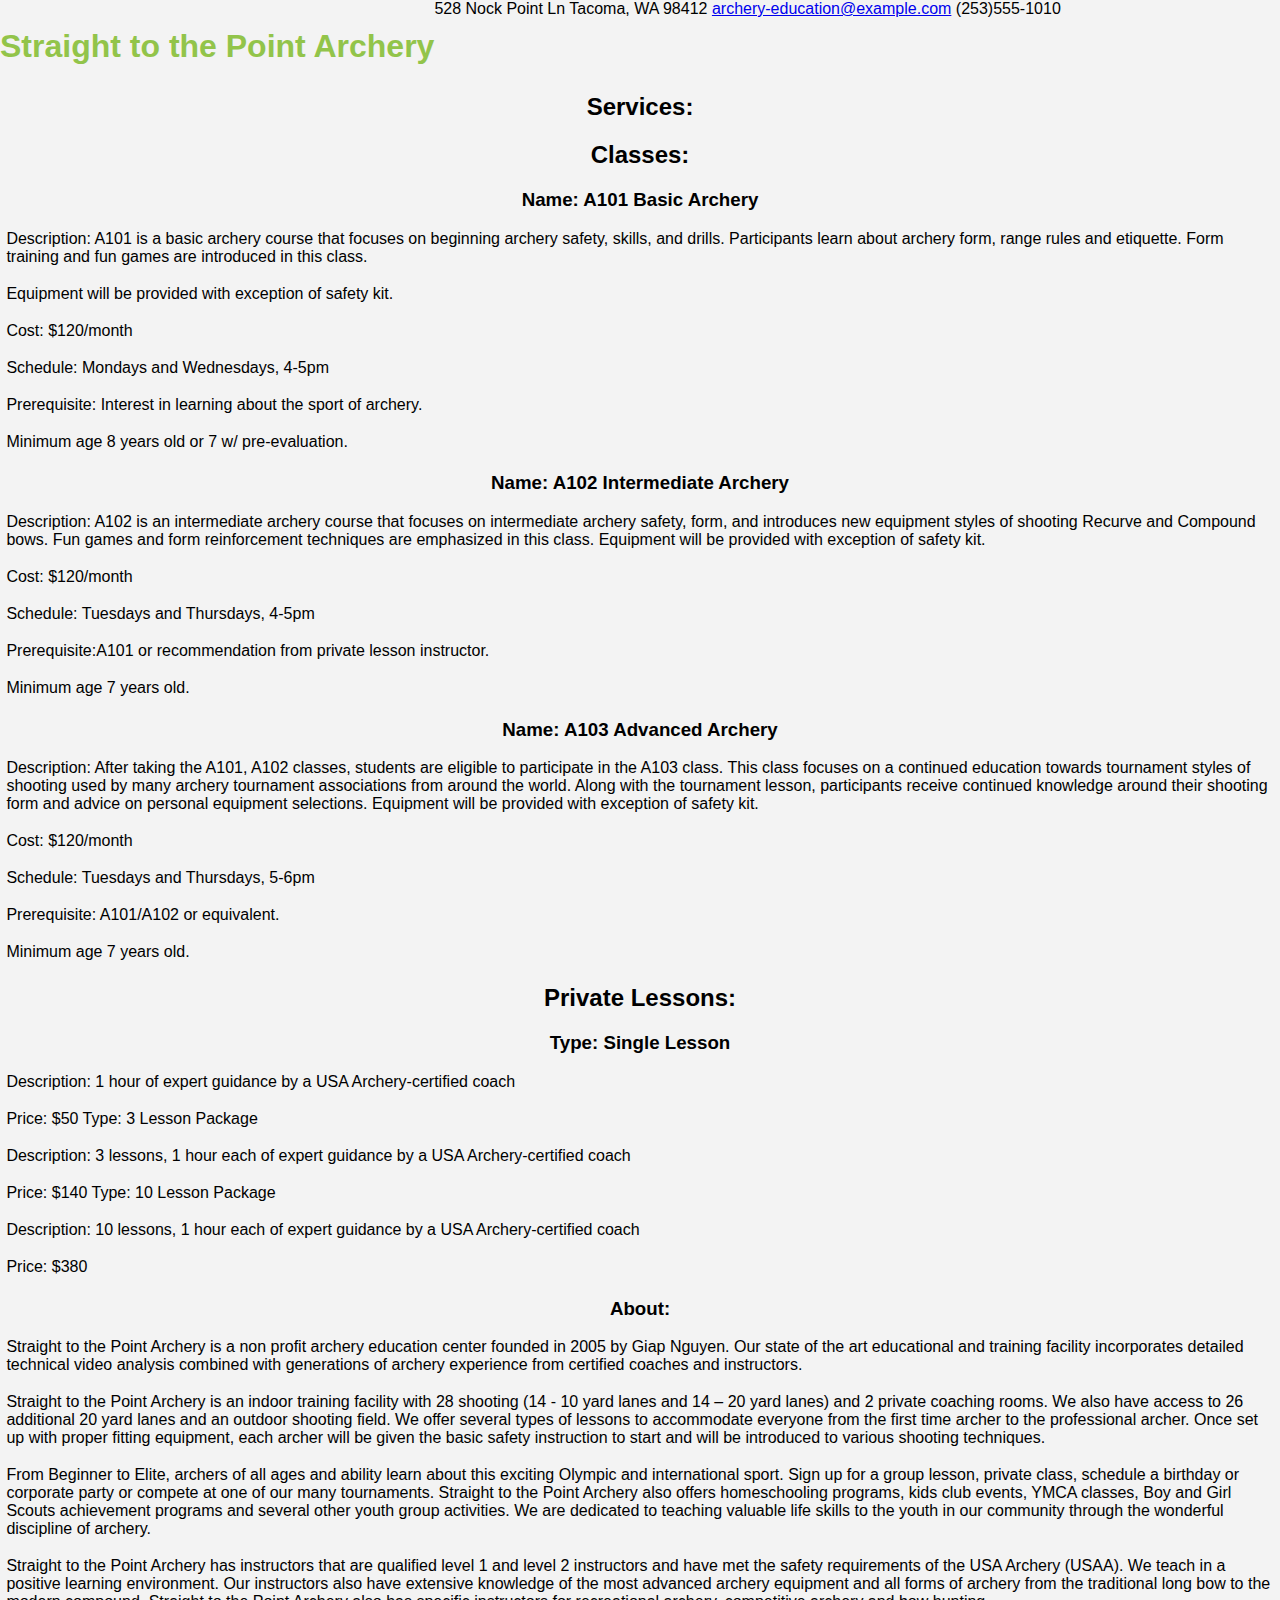
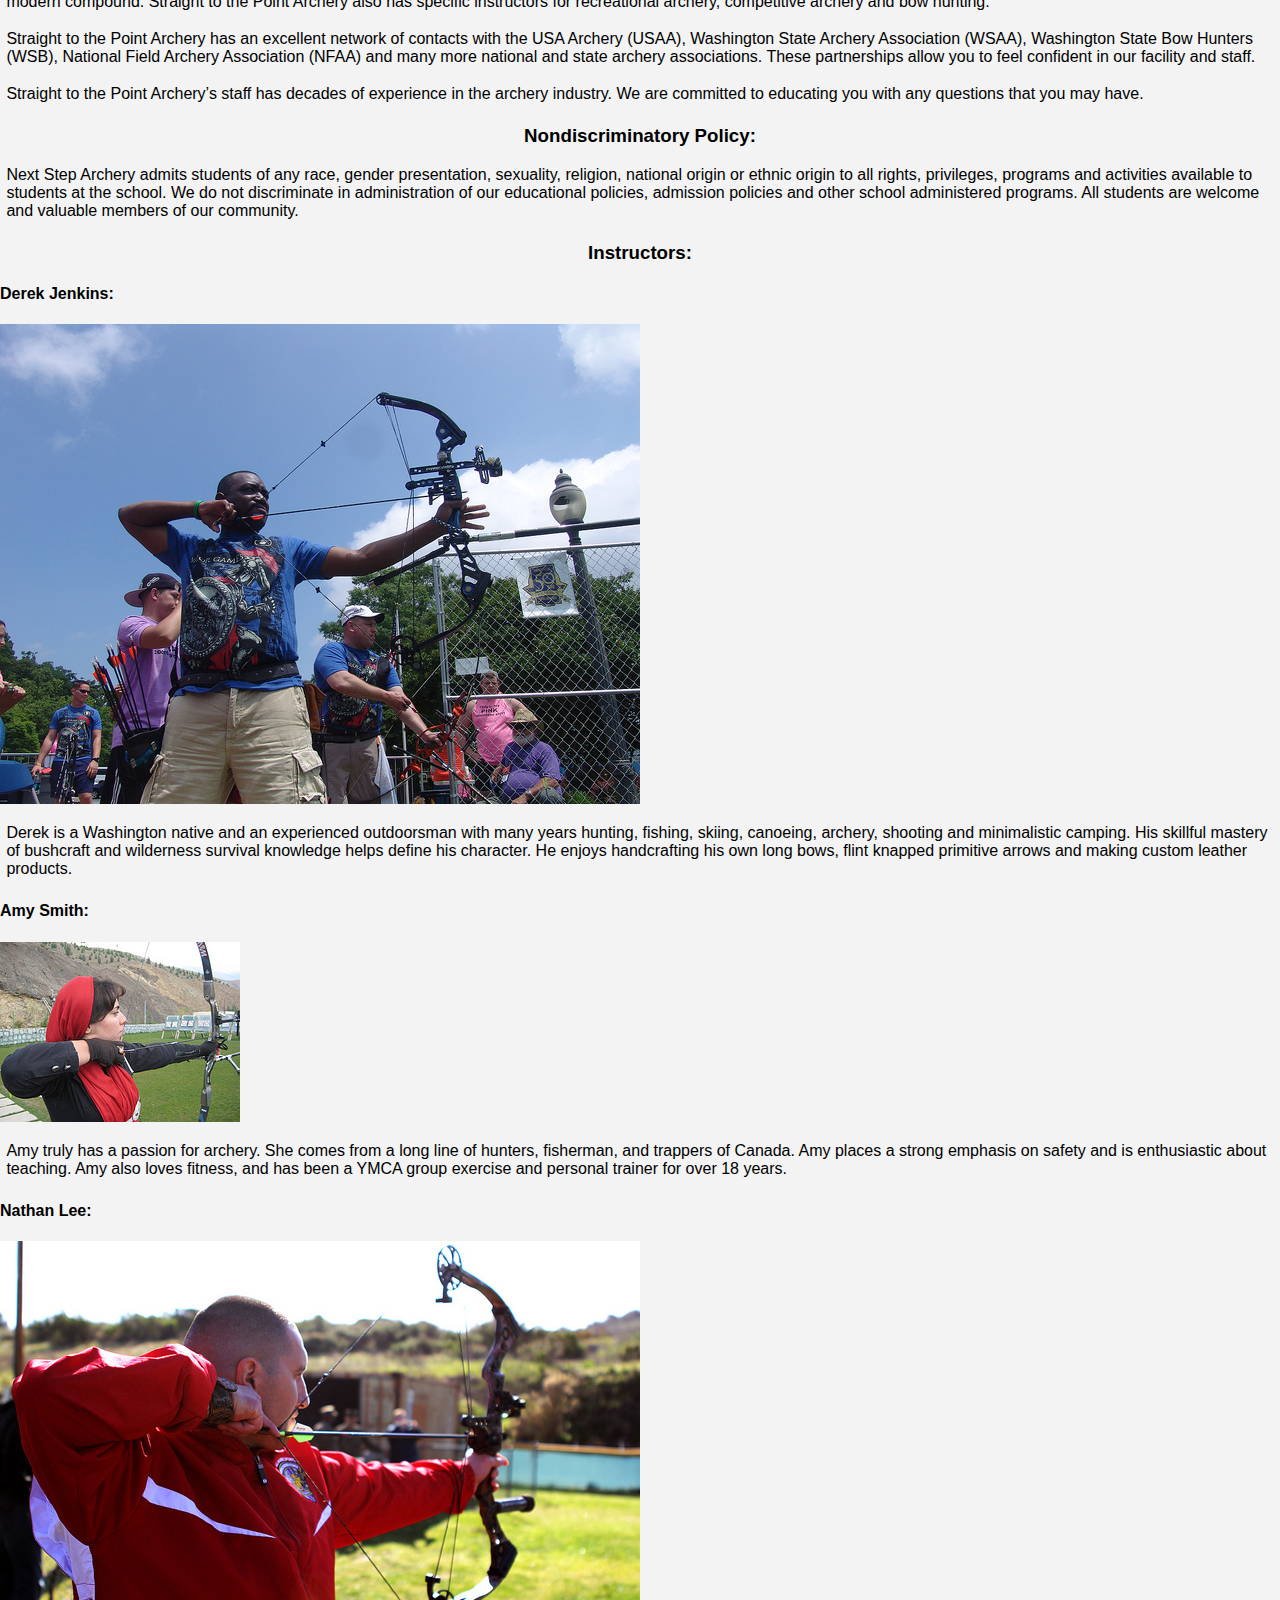
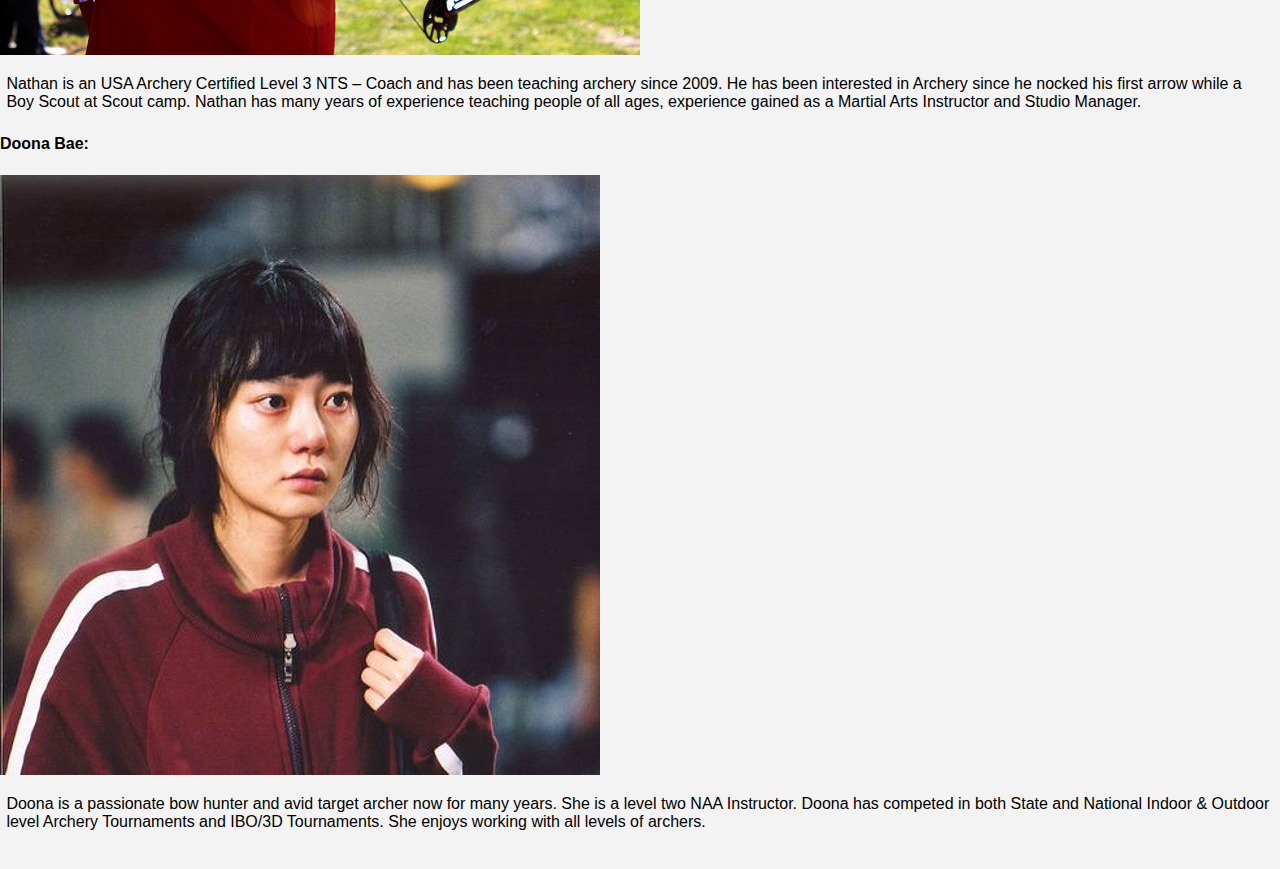
<file: index - Copy.html>
<!doctype html>
<html>
<head>
<meta charset="utf-8">
<title>Straight to the Point Archery</title>
<link href="styles/style.css" rel="stylesheet" type="text/css">
</head>
<body>
<h1>Straight to the Point Archery</h1>
528 Nock Point Ln
Tacoma, WA 98412
<a href="mailto:"archery-education@example.com"">archery-education@example.com</a> (253)555-1010
</header>
<div id="services">
  <h2>Services:</h2>
  <div id="classes">
    <h2>Classes: </h2>
    <h3>Name: A101 Basic Archery</h3>
    <p class="description">Description: A101 is a basic archery course that focuses on beginning archery safety, skills, and drills. Participants learn about archery form, range rules and etiquette. Form training and fun games are introduced in this class.</p>
    <p class="equipment">Equipment will be provided with exception of safety kit.</p>
    <p class="cost">Cost: $120/month		</p>
    <p class="schedule">Schedule: Mondays and Wednesdays, 4-5pm</p>
    <p class="prerequisite">Prerequisite:   Interest in learning about the sport of archery.</p>
    <p class="age">Minimum age  8 years old or 7 w/ pre-evaluation.</p>
    
    <h3>Name: A102 Intermediate Archery</h3>
    <p class="description">Description: A102 is an intermediate archery course that focuses on intermediate archery safety, form, and introduces new equipment styles of shooting Recurve and Compound bows. Fun games and form reinforcement techniques are emphasized in this class.
    Equipment will be provided with exception of safety kit.</p>
    <p class="cost">Cost: $120/month  </p>
    <p class="schedule">Schedule: Tuesdays and Thursdays, 4-5pm  </p>
    <p class="prerequisite">Prerequisite:A101 or recommendation from private lesson instructor.</p>
    <p class="age">Minimum age  7 years old.</p>
    <h3>Name: A103 Advanced Archery
    </h3>
    <p class="description">Description: After taking the A101, A102 classes, students are eligible to participate in the A103 class. This class focuses on a continued education towards tournament styles of shooting used by many archery tournament associations from around the world. Along with the tournament lesson, participants receive continued knowledge around their shooting form and advice on personal equipment selections.
    Equipment will be provided with exception of safety kit.</p>
    <p class="cost">Cost: $120/month
    </p>
    <p class="schedule">Schedule: Tuesdays and Thursdays, 5-6pm 
    </p>
    <p class="prerequisite">Prerequisite:  A101/A102 or equivalent.</p>
    <p class="age">Minimum age  7 years old.</p>
  </div>
  <div id="lessons">
    <h2>Private Lessons: 
    </h2>
    <h3>Type: Single Lesson</h3>
    <p class="description">Description: 1 hour of expert guidance by a USA Archery-certified coach</p>
    <p class="cost"> Price: $50
      
      
      Type: 3 Lesson Package
    </p>
    <p class="description">Description: 3 lessons, 1 hour each of expert guidance by a USA Archery-certified coach
    </p>
    <p class="cost">Price: $140
      
      Type: 10 Lesson Package
    </p>
    <p class="description">Description: 10 lessons, 1 hour each of expert guidance by a USA Archery-certified coach
    </p>
    <p class="cost">Price: $380</p>
  </div>
</div>
<div id="about">
  <h3>About:</h3>
  <p>Straight to the Point Archery is a non profit archery education center founded in 2005 by Giap Nguyen.  Our state of the art educational and training facility incorporates detailed technical video analysis combined with generations of archery experience from certified coaches and instructors.</p>
  <p>Straight to the Point Archery is an indoor training facility with  28 shooting (14 -  10 yard lanes and 14 – 20 yard lanes) and 2 private coaching rooms. We also have access to 26  additional  20 yard lanes  and an outdoor shooting field.  We offer several types of lessons to accommodate everyone from the first time archer to the professional archer. Once set up with proper fitting equipment, each archer will be given the basic safety instruction to start and will be introduced to various shooting techniques.</p>
  <p>From Beginner to Elite, archers of all ages and ability learn about this exciting Olympic and international sport. Sign up for a group lesson, private class, schedule a birthday or corporate party or compete at one of our many tournaments.  Straight to the Point Archery also offers homeschooling programs, kids club events, YMCA classes, Boy and Girl Scouts achievement programs and several other youth group activities. We are dedicated to teaching valuable life skills to the youth in our community through the wonderful discipline of archery.</p>
  <p>Straight to the Point Archery has instructors that are qualified level 1 and level 2 instructors and have met the safety requirements of the USA Archery (USAA). We teach in a positive learning environment.  Our instructors also have extensive knowledge of the most advanced archery equipment and all forms of archery from the traditional long bow to the modern compound.  Straight to the Point Archery also has specific instructors for recreational archery, competitive archery and bow hunting.</p>
  <p>Straight to the Point Archery has an excellent network of contacts with the USA Archery (USAA), Washington State Archery Association (WSAA), Washington State Bow Hunters (WSB), National Field Archery Association (NFAA) and many more national and state archery associations. These partnerships allow you to feel confident in our facility and staff.</p>
  <p>Straight to the Point Archery’s staff has decades of experience in the archery industry. We are committed to educating you with any questions that you may have.</p>
  <h3>Nondiscriminatory Policy: </h3>
  <p>Next Step Archery admits students of any race, gender presentation, sexuality, religion, national origin or ethnic origin to all rights, privileges, programs and activities available to students at the school. We do not discriminate in administration of our educational policies, admission policies and other school administered programs. All students are welcome and valuable members of our community.</p>

<!--
  
  <h4>About the Client: 
  </h4>
  <p>Giap Nguyen started Straight to the Point Archery in 2005. He's an avid and accomplished archer himself, having competed with the United States Archery Team in the 2000 Summer Olympics. He has three children, and  started Straight to the Point in part because he was not satisfied with the archery eduction options for them in Tacoma. After The Hunger Games books and movies came out, he noticed a surge in popularity of archery among young people, especially young women, and the business has been booming ever since.</p>
  <h4>About the Users:</h4>
  <p>Giap tells you that people who use the site are mostly current and prospective students. They're interested in learning about the facilities and services available, as well as being reminded of the class schedule and location. </p>
  
  !-->
  
</div>
<div id="instructors">
  <h3>Instructors:
  </h3>
  <h4>Derek Jenkins:</h4>
  <img src="images/derek-jenkins-instructor.jpg">
  <p>Derek is a Washington native and an experienced outdoorsman with many years hunting, fishing, skiing, canoeing, archery, shooting and minimalistic camping. His skillful mastery of bushcraft and wilderness survival knowledge helps define his character. He enjoys handcrafting his own long bows, flint knapped primitive arrows and making custom leather products.</p>
  <h4>Amy Smith:</h4>
  <img src="images/amy-smith-instructor.jpg">
  <p>Amy truly has a passion for archery. She comes from a long line of hunters, fisherman, and trappers of Canada. Amy  places a strong emphasis on safety and is enthusiastic about teaching. Amy also loves fitness, and  has been a YMCA group exercise and personal trainer for over 18 years.</p>
  <h4>Nathan Lee:</h4>
  <img src="images/nathan-lee-instructor.jpg">
  <p>Nathan is an USA Archery Certified Level 3 NTS – Coach and has been teaching archery since 2009. He has been interested in Archery since he nocked his first arrow while a Boy Scout at Scout camp. Nathan has many years of experience teaching people of all ages, experience gained as a Martial Arts Instructor and Studio Manager.</p>
  <h4>Doona Bae:</h4>
  <img src="images/doona-bae-instructor.jpg">
  <p>Doona is a passionate bow hunter and avid target archer now for many years. She is a level two NAA Instructor. Doona has competed in both State and National Indoor & Outdoor level Archery Tournaments and IBO/3D Tournaments. She enjoys working with all levels of archers.</p>
</div>
</p>
</body>
</html>
</file>
<file: styles/style.css>
/* !CSS */


body {
	font-family: sans-serif;
	background-position: center;
	width: 100%;
	height: auto;
	margin: 0 auto;
	background-color: #F3F3F3;
  }

/* end primary ignition */

/* start header */

header {
	width: 100%;
	background-image: url(images/bk1.jpg);
}


nav a {
  text-decoration: none;
}


nav {
  width: 100%;
  height: 5rem;
  background-color: black;
  background-image:url(images/title-bk.jpg);
}

nav ul li {
  width: 10%;
  list-style: none;
  float: right;
  text-align: center;
  font-family: sans-serif;
}

h1 {
  color: #92c44a;
  text-align: center;
  margin: 0 auto;
  float: left;
  padding-top: 1.75rem;
  padding-bottom: 1.75rem;
}

h1 ul li {
  width: 15%;
  font-size: 4rem;
  font-weight: 400;
  margin: 0 auto;
  }

h1 ul li:first-child {
  font-size: 6rem;
  }

h1 ul li:last-child {
  font-size: 6rem;
  }

h2 {
  clear:both;
  text-align: center;
  }

h3 {
  text-align: center;
  }
	
p {
    padding-bottom: 3px;
    padding-left:.5%;
    padding-right: .5%;
  }

.instructors {
  color: white;
  background-color: black;
}

.instructors h2 {
  background-color: black;
}

.instructors article{
  background-color: black;
  padding: .5%;
  
}

.picture1 {
  height: 200px;
  background-image: url("../images/bk1.jpg");
  background-size: 100%;
  clear: both;
}
.picture2 {
  height: 200px;
  background-image: url("../images/bk2.jpg");
  background-size: 100%; 
  clear: both;
}
.picture3 {
  height: 200px;
  background-image: url("../images/bk3.jpg");
  background-size: 100%; 
  clear: both;
}

footer {
	width: 100%;
	height: 6rem;
	background-color: black;
}
footer ul {
	color: white;
}

footer ul li {
  width: 33%;
  list-style: none;
  float: left;
  text-align: center;
  font-family: sans-serif
}
/* end footer */
</file>
